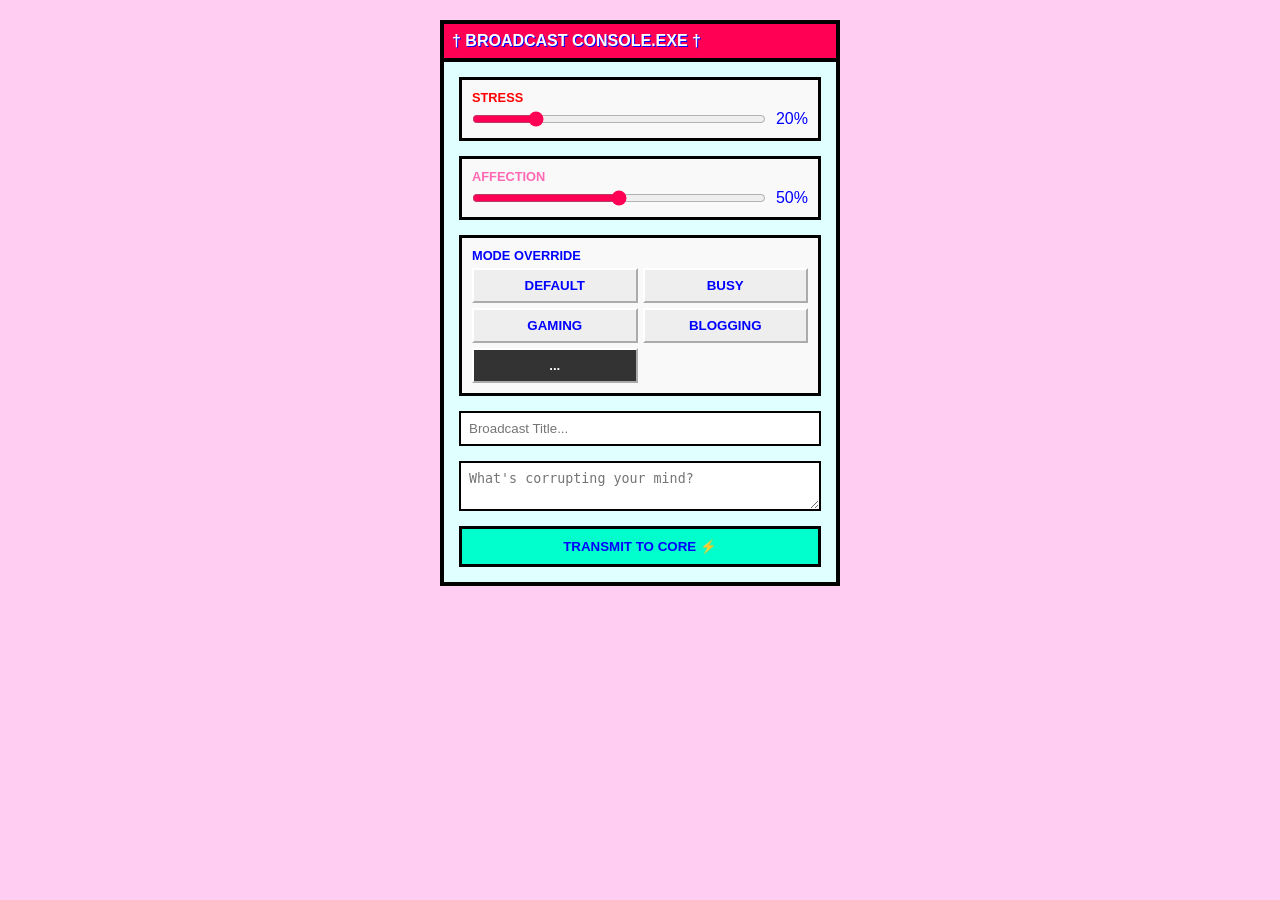
<file: dash.html>
<!DOCTYPE html>
<html lang="en">
<head>
    <meta charset="UTF-8">
    <title>† OVERDOSE ADMIN PANEL †</title>
    <link rel="stylesheet" href="style.css">
    <style>
        body { background: #ffccf2; padding: 20px; font-family: sans-serif; }
        .dash-container { width: 100%; max-width: 400px; margin: 0 auto; border: 4px solid #000; background: #fff; }
        .window-title { background: #ff0055; color: white; padding: 8px; font-weight: 900; border-bottom: 4px solid #000; }
        .window-body { padding: 15px; display: flex; flex-direction: column; gap: 15px; }
        
        .section-box { border: 3px solid #000; padding: 10px; background: #f9f9f9; }
        label { display: block; font-weight: 900; margin-bottom: 5px; font-size: 0.8rem; }
        
        .slider-wrap { display: flex; align-items: center; gap: 10px; }
        input[type="range"] { flex: 1; accent-color: #ff0055; }
        
        .mode-grid { display: grid; grid-template-columns: 1fr 1fr; gap: 5px; }
        button { cursor: pointer; border: 2px outset #fff; background: #eee; font-weight: bold; padding: 8px; }
        button:hover { background: #ddd; border: 2px inset #000; }
        
        input[type="text"], textarea { width: 100%; border: 2px solid #000; padding: 8px; box-sizing: border-box; }
        #submit-btn { background: #00ffcc; border: 3px solid #000; font-weight: 900; padding: 10px; cursor: pointer; }
    </style>
</head>
<body>

    <div class="window dash-container">
        <div class="window-title">† Broadcast Console.exe †</div>
        <div class="window-body">
            
            <div class="section-box">
                <label style="color: red;">STRESS</label>
                <div class="slider-wrap">
                    <input type="range" id="stat-stress" min="0" max="100" value="20" oninput="document.getElementById('val-stress').innerText = this.value + '%'">
                    <span id="val-stress">20%</span>
                </div>
            </div>

            <div class="section-box">
                <label style="color: hotpink;">AFFECTION</label>
                <div class="slider-wrap">
                    <input type="range" id="stat-affection" min="0" max="100" value="50" oninput="document.getElementById('val-affection').innerText = this.value + '%'">
                    <span id="val-affection">50%</span>
                </div>
            </div>

            <div class="section-box">
                <label>MODE OVERRIDE</label>
                <div class="mode-grid">
                    <button onclick="saveMode('default')">DEFAULT</button>
                    <button onclick="saveMode('busy')">BUSY</button>
                    <button onclick="saveMode('gaming')">GAMING</button>
                    <button onclick="saveMode('blogging')">BLOGGING</button>
                    <button onclick="saveMode('andy')" style="background: #333; color: #fff;">...</button>
                </div>
            </div>

            <input type="text" id="title" placeholder="Broadcast Title...">
            <textarea id="content" placeholder="What's corrupting your mind?"></textarea>

            <button id="submit-btn" onclick="publishPost()">TRANSMIT TO CORE ⚡</button>
        </div>
    </div>

    <script>
    const GITHUB_USERNAME = 'SugarHyou';
    const REPO_NAME = 'sugarhyperdose';
    const FILE_PATH = 'output/journal.json';

    function saveMode(mode) {
        localStorage.setItem('sugar_mode_request', mode);
        alert("Command Sent: " + mode.toUpperCase());
    }

    async function publishPost() {
        let GITHUB_TOKEN = localStorage.getItem('overdose_journal_token');
        if (!GITHUB_TOKEN) {
            GITHUB_TOKEN = prompt("† SYSTEM ACCESS REQUIRED † Please insert your activation key:");
            if (GITHUB_TOKEN) localStorage.setItem('overdose_journal_token', GITHUB_TOKEN.trim());
            else return;
        }

        const btn = document.getElementById('submit-btn');
        const title = document.getElementById('title').value;
        const content = document.getElementById('content').value;
        const targetStress = parseInt(document.getElementById('stat-stress').value);
        const targetAffection = parseInt(document.getElementById('stat-affection').value);

        if (!content) return alert("Cannot transmit empty consciousness.");

        btn.innerText = "TRANSMITTING... ⚡";
        btn.disabled = true;

        const now = new Date();
        const formattedDate = now.toLocaleDateString('en-US', { month: 'short', day: 'numeric' }) + ' - ' + now.toLocaleTimeString('en-US', { hour: '2-digit', minute: '2-digit' });

        try {
            const url = `https://api.github.com/repos/${GITHUB_USERNAME}/${REPO_NAME}/contents/${FILE_PATH}`;
            let res = await fetch(url, { headers: { 'Authorization': `token ${GITHUB_TOKEN}` } });
            let sha = "";
            let dbStructure = { currentStats: { stress: targetStress, affection: targetAffection }, posts: [] };

            if (res.status === 200) {
                const fileData = await res.json();
                sha = fileData.sha;
                dbStructure = JSON.parse(decodeURIComponent(escape(atob(fileData.content.replace(/\n/g, '')))));
            }

            dbStructure.currentStats = { stress: targetStress, affection: targetAffection };
            dbStructure.posts.unshift({ date: formattedDate, title: title, content: content });

            let updateRes = await fetch(url, {
                method: 'PUT',
                headers: { 'Authorization': `token ${GITHUB_TOKEN}`, 'Content-Type': 'application/json' },
                body: JSON.stringify({
                    message: `📈 Stats & Post: ${title || 'Update'}`,
                    content: btoa(unescape(encodeURIComponent(JSON.stringify(dbStructure, null, 2)))),
                    sha: sha
                })
            });

            if (updateRes.status === 200 || updateRes.status === 201) {
                alert("TRANSMITTED SUCCESSFULLY! 🎀");
                document.getElementById('title').value = '';
                document.getElementById('content').value = '';
            } else {
                alert("Error writing to core.");
            }
        } catch (error) {
            alert(`Terminal Error: ${error.message}`);
        } finally {
            btn.innerText = "TRANSMIT TO CORE ⚡";
            btn.disabled = false;
        }
    }
</script>
</body>
</html>
</file>
<file: style.css>
* {
    box-sizing: border-box;
    margin: 0;
    padding: 0;
}

:root {
    --white: white;
    --black: black;
    --red: red;
    --orange: orange;
    --yellow: yellow;
    --green: limegreen;
    --blue: blue;
    --purple: blueviolet;
    --rainbow-gradient: linear-gradient(90deg, red, orange, yellow, lime, cyan, blue, blueviolet);
    --rainbow-gradient-border: linear-gradient(90deg, red, orange, yellow, lime, cyan, blue, blueviolet) 1;
}

@font-face {
    font-family: 'Main';
    src: url('/assets/fonts/W95F.otf');
}

body {
    height: 100vh;
    overflow: hidden;
    background-image: url('/assets/graphics/backgrounds/default.png');
    background-size: cover;
    display: flex;
    flex-direction: column;
    font-family: 'Main';
    color: var(--blue);
    gap: 15px;
    padding: 10px 0;
}

img {
    image-rendering: pixelated;
}

strong {
    color: var(--red);
}

hr {
    background-image: url('/assets/graphics/dividers/Rainbow.webp');
    background-size: contain;
    background-position: center;
    background-repeat: repeat-x;
    border: none;
    filter: contrast(2);
    height: 25px;
}

.flex {
    display: flex;
}

.column {
    flex-direction: column;
}

.align-center {
    align-items: center;
}

.justify-center {
    justify-content: center;
}

.justify-between {
    justify-content: space-evenly;
}

.logo {
    word-break: keep-all;
    text-transform: uppercase;
    font-weight: bold;
    font-size: 1.4rem;
    text-shadow: 2px 2px #00ffff, -2px -2px #ff00ff;
    animation: glitch 0.5s infinite alternate;
}

.desktop {
    gap: 10px;
    flex: 1;
    max-height: 100%;
}

#desktop-grid {
    position: relative;
    flex: 1;
    min-width: 180px;
    display: grid;
    grid-template-columns: repeat(auto-fill, minmax(80px, 100px));
    gap: 15px;
    padding: 10px;
    border: 2px inset cyan;
    background: rgba(255, 255, 255, 0.7);
    align-content: start;
}

.window {
    background: var(--white);
    border: 4px solid;
    border-image: var(--rainbow-gradient-border);
    flex-direction: column;
}

.window-title {
    background: var(--rainbow-gradient);
    color: var(--white);
    padding: 0 5px 5px;
    font-weight: bold;
    text-transform: uppercase;
    text-shadow: 1px 1px var(--blue);
    justify-content: space-between;
    align-items: center;
    cursor: move;
    user-select: none;
}

.window-close {
    background: #ff0055;
    border: 2px solid var(--white);
    color: var(--white);
    width: 20px;
    height: 20px;
    font-size: 0.8rem;
    font-weight: bold;
    cursor: pointer;
}

.window-body {
    max-height: 100%;
    background: lightcyan;
    gap: 10px;
    padding: 10px;
    overflow-y: auto;
}

/* --- TALKING DIALOGUE STYLING --- */
.avatar-container {
    width: 100%;
    background: linear-gradient(45deg, #ff9999, #ffff99, #99ccff);
    border: 3px solid #ff0055;
    display: flex;
    align-items: center;
    justify-content: center;
    overflow: hidden;
    position: relative;
}

.avatar-container img {
    width: 100%;
    object-fit: contain;
}

.dialogue-text-box {
    background: var(--red);
    padding: 5px 10px;
    font-size: 0.9rem;
    font-weight: bold;
    letter-spacing: 0.5px;
    color: var(--white);
    word-break: break-word;
}

.options-container {
    display: flex;
    flex-direction: column;
    gap: 5px;
    margin-top: 5px;
}

.dialogue-choice {
    background: lightcyan;
    border: 2px solid var(--blue);
    padding: 6px;
    text-align: left;
    font-size: 0.85rem;
    font-family: inherit;
    font-weight: bold;
    color: var(--blue);
    cursor: pointer;
    word-break: break-word;
}

.dialogue-choice:hover {
    -webkit-text-fill-color: unset;
    background: #00ff66;
    color: var(--white) !important;
    border-color: limegreen;
}

.main-content {
    flex: 1;
}

marquee {
    background: #ffff00;
    border: 2px solid #ff6600;
    padding: 3px;
    font-weight: bold;
    color: #ff0055;
}

.bpm-counter {
    font-size: 2.5rem;
    font-weight: bold;
    color: #00ff66;
    background: #4a0072;
    padding: 5px;
    border-radius: 5px;
    text-align: center;
    text-shadow: 3px 3px #ff0055, -2px -2px #ffcc00;
    animation: beat 0.32s infinite alternate;
}

.status-bar {
    margin-top: auto;
    background: #ffffcc;
    border: 3px solid #ffcc00;
    padding: 8px;
    font-size: 0.85rem;
    font-weight: bold;
    display: flex;
    justify-content: space-around;
}

/* --- RGBYOP BUTTONS --- */
.button-link {
    display: inline-block;
    margin: 5px 0;
    padding: 5px 10px;
    font-weight: bold;
    text-decoration: none;
    border: 2px solid;
    border-image: linear-gradient(90deg, red, yellow, blue) 1;
    background: #ffffff;
}

.button-link:hover {
    background: #ffcc00;
    color: var(--white);
}

/* --- HIGH VELOCITY ANIMATIONS --- */
@keyframes beat {
    0% {
        transform: scale(0.92) rotate(-1deg);
    }

    100% {
        transform: scale(1.08) rotate(1deg);
    }
}

@keyframes glitch {
    0% {
        text-shadow: 2px 2px #ff0000;
        transform: skewX(-3deg);
    }

    50% {
        text-shadow: -2px 2px #00ff00;
    }

    100% {
        text-shadow: 2px -2px #0000ff;
        transform: skewX(3deg);
    }
}

::-webkit-scrollbar {
    width: 14px;
}

::-webkit-scrollbar-track {
    background: #ffffcc;
}

::-webkit-scrollbar-thumb {
    background: #ff0055;
    border: 2px solid #ffffcc;
}

/* Container holding all your stats horizontally right above the dialogue box */
.status-container {
    display: flex;
    gap: 30px;
    padding: 10px 10px 0;
    background: rgba(255, 255, 255, 0.8);
    border: 3px solid var(--deep-ink);
    width: 100%;
}

/* Individual columns for Stress and Love */
.meter-group {
    display: flex;
    flex-direction: column;
    gap: 5px;
    flex: 1;
}

.meter-label {
    text-align: center;
    font-weight: 900;
    font-size: 1.1rem;
    letter-spacing: 1px;
}

.pixel-bar-container {
    width: 100%;
    height: 24px;
    background: #ffffff;
    border: 3px solid blue;
    position: relative;
    padding: 1px;
}

.pixel-bar-fill {
    height: 100%;
    transition: width 0.3s steps(4);
}

@keyframes blinker {
    50% {
        opacity: 0;
    }
}

.hidden {
    display: none !important;
}

.window-close,
.window-maximize {
    border: 2px solid var(--white);
    color: var(--white);
    width: 20px;
    height: 20px;
    display: flex;
    align-items: center;
    justify-content: center;
    font-size: 0.8rem;
    font-weight: bold;
    cursor: pointer;
    user-select: none;
}

.window-close {
    background: #ff0055;
}

.window-maximize {
    text-shadow: 1px -2px blue;
    background: red;
}

.window-close:hover,
.window-maximize:hover {
    background: cyan;
}

.window-popup {
    position: absolute;
    top: 15%;
    left: 15%;
    outline: 2px solid var(--white);
    min-height: 280px;
    box-shadow: 10px 10px 3px rgba(0, 0, 0, 0.3);
    z-index: 100;
}

.window-popup-content {
    padding: 10px;
    background: var(--white);
}

button {
    color: inherit;
    font-family: inherit;
}

button:hover {
    border-style: inset !important;
    background: #00ff66 !important;
    color: var(--white) !important;
    border-color: limegreen !important;
}

.playlist-track {
    padding: 4px;
    border-bottom: 1px solid cyan;
    cursor: pointer;
}

.playlist-track:nth-child(6n+1) {
    color: red;
    border-color: red;
}

.playlist-track:nth-child(6n+2) {
    color: orange;
    border-color: orange;
}

.playlist-track:nth-child(6n+3) {
    color: gold;
    border-color: gold;
}

.playlist-track:nth-child(6n+4) {
    color: limegreen;
    border-color: limegreen;
}

.playlist-track:nth-child(6n+5) {
    color: dodgerblue;
    border-color: dodgerblue;
}

.playlist-track:nth-child(6n+6) {
    color: blueviolet;
    border-color: blueviolet;
}

.playlist-track:hover {
    background: #00ff66 !important;
    color: var(--white) !important;
    border-color: limegreen !important;
}

.app {
    align-items: center;
    text-decoration: none;
    height: fit-content;
    min-width: 112px;
}

.app:hover,
.app:hover span {
    background: #00ff66 !important;
    color: var(--white) !important;
    border-color: limegreen !important;
}

.app-icon {
    font-size: 2.2rem;
}

.app-name {
    text-align: center;
    width: 100%;
    padding: 1px 4px;
}

#sidebar {
    flex: 0.25;
    gap: 10px;
}

#player-track-title {
    padding: 5px;
    text-align: center;
    border: 2px inset cyan;
}

#player-track-menu {
    flex-wrap: wrap;
}

#player-track-menu button {
    flex: 1;
    font-weight: bold;
    cursor: pointer;
    padding: 5px;
}

.tab-btn {
    background: red;
    color: var(--white);
    border: 2px inset #000;
    cursor: pointer;
    font-weight: bold;
    padding: 2px 6px;
}

#sugar {
    z-index: -1;
    pointer-events: none;
    max-height: 100%;
    margin: 0 -100px;
}

blockquote {
    margin: 10px 0 0;
    padding: 10px;
    background: #ffffcc;
    position: relative;
    color: var(--blue);
    quotes: "\201C""\201D";
    opacity: 0.6;
}

@keyframes rainbow-shift {
    0% { background-position: 0% 50%; }
    50% { background-position: 100% 50%; }
    100% { background-position: 0% 50%; }
}

.rainbow-text {
    background: linear-gradient(90deg, #ff0000, #ff7f00, #ffff00, #00ff00, cyan, #0000ff, blueviolet);
    background-size: 400% 100%;
    -webkit-background-clip: text;
    -webkit-text-fill-color: transparent;
    animation: rainbow-shift 3s ease infinite;
    cursor: pointer;
    font-weight: bold;
}

@keyframes blogPop {
    0% { opacity: 0; transform: translateY(10px); }
    100% { opacity: 1; transform: translateY(0); }
}

.blog-update-anim {
    animation: blogPop 0.6s ease-out forwards;
}


#calendarGrid div {
    padding: 5px;
    border: 1px solid #ddd;
    text-align: center;
    font-size: 0.7rem;
    cursor: pointer;
}

#calendarGrid div.today {
    background: red;
    color: var(--white);
}

#calendarGrid div.event-day {
    background: hotpink;
    color: var(--white);
    font-weight: bold;
}

/* Custom Tooltip Container */
.has-tooltip {
    position: relative;
    cursor: help;
    border-bottom: 2px dotted var(--blue);
}

/* The actual tooltip box */
.has-tooltip .tooltip-text {
    display: flex;
    align-items: center;
    justify-content: center;
    gap: 10px;
    visibility: hidden;
    width: 200px;
    background-color: var(--white);
    text-align: center;
    padding: 5px;
    border: 2px solid var(--blue);
    position: absolute;
    z-index: 999;
    bottom: 125%; 
    left: 50%;
    transform: translateX(-50%);
}

.has-tooltip:hover .tooltip-text {
    visibility: visible;
}

/* Custom Commissions Style */
#window-commissions {
    z-index: 100;
    box-shadow: 5px 5px 0px rgba(138, 43, 226, 0.5);
}

.comm-card {
    transition: transform 0.2s;
}

.comm-card:hover {
    transform: rotate(-3deg) scale(1.05);
    background: #fff0ff !important;
}

/* Add a sparkle effect to the banner */
.comm-banner {
    background: red !important;
    animation: rainbow 3s infinite;
}

@keyframes rainbow {
    0% { background: hotpink; }
    33% { background: cyan; }
    66% { background: yellow; }
    100% { background: hotpink; }
}

.andy-mode {
    background-image: url('/assets/graphics/backgrounds/andy.jpg');
    background-size: contain;
    --white: #0d1632;
    --blue: white;
}

.andy-mode .window {
    border-color: red !important;
}

.andy-mode .window-title {
    background: blue !important;
}

.andy-mode #sugar {
    visibility: hidden;
}

@media (max-width: 768px) {
    /* Stack your main desktop layout */
    .desktop {
        flex-direction: column;
    }

    /* Make the sidebar full width */
    #sidebar {
        width: 100%;
        order: 1; /* Move it to the top if needed */
    }

    /* Let the desktop grid fill the available space */
    #desktop-grid {
        min-width: 100%;
        grid-template-columns: repeat(auto-fill, minmax(70px, 1fr));
    }

    /* Hide decorative elements if they take up too much room */
    #sugar {
        display: none; 
    }

    /* Shrink large fonts for smaller screens */
    .bpm-counter {
        font-size: 1.5rem;
    }

    /* Adjust padding for smaller screens */
    body {
        gap: 5px;
    }
}
</file>
